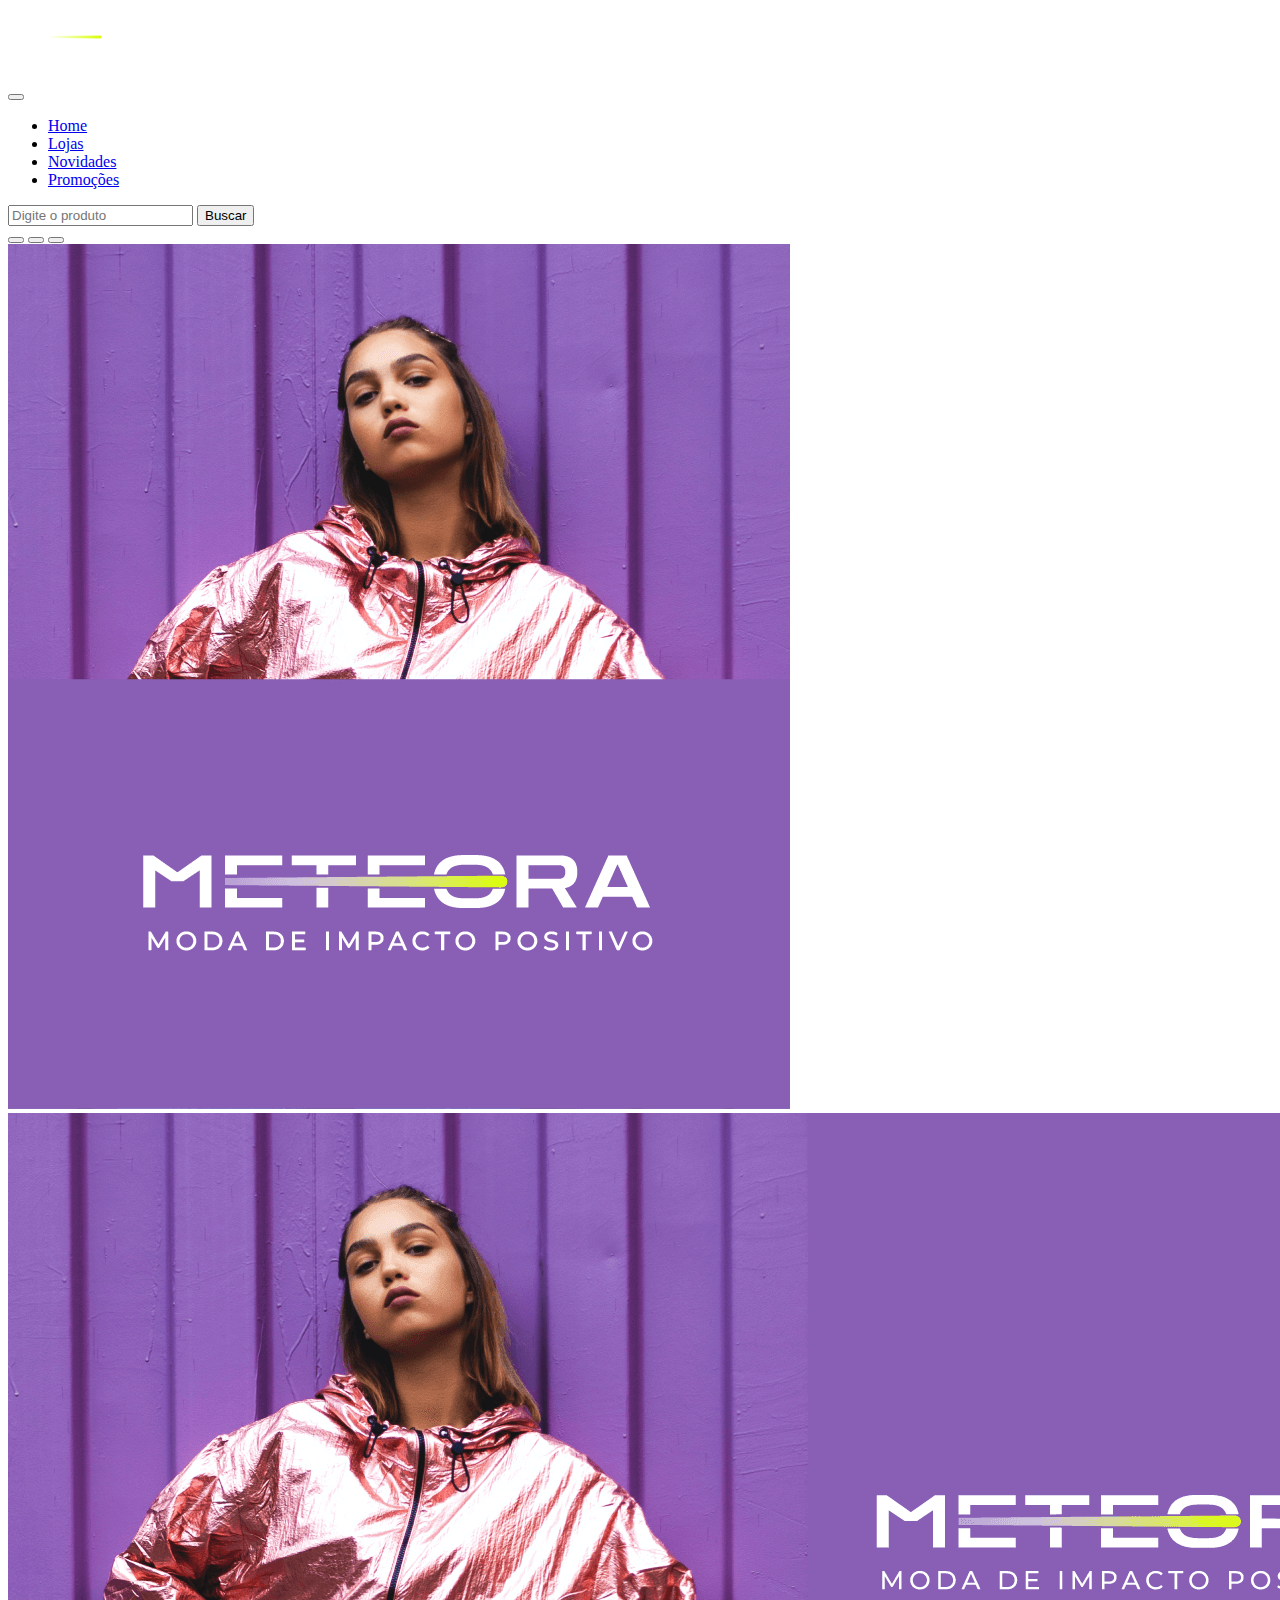
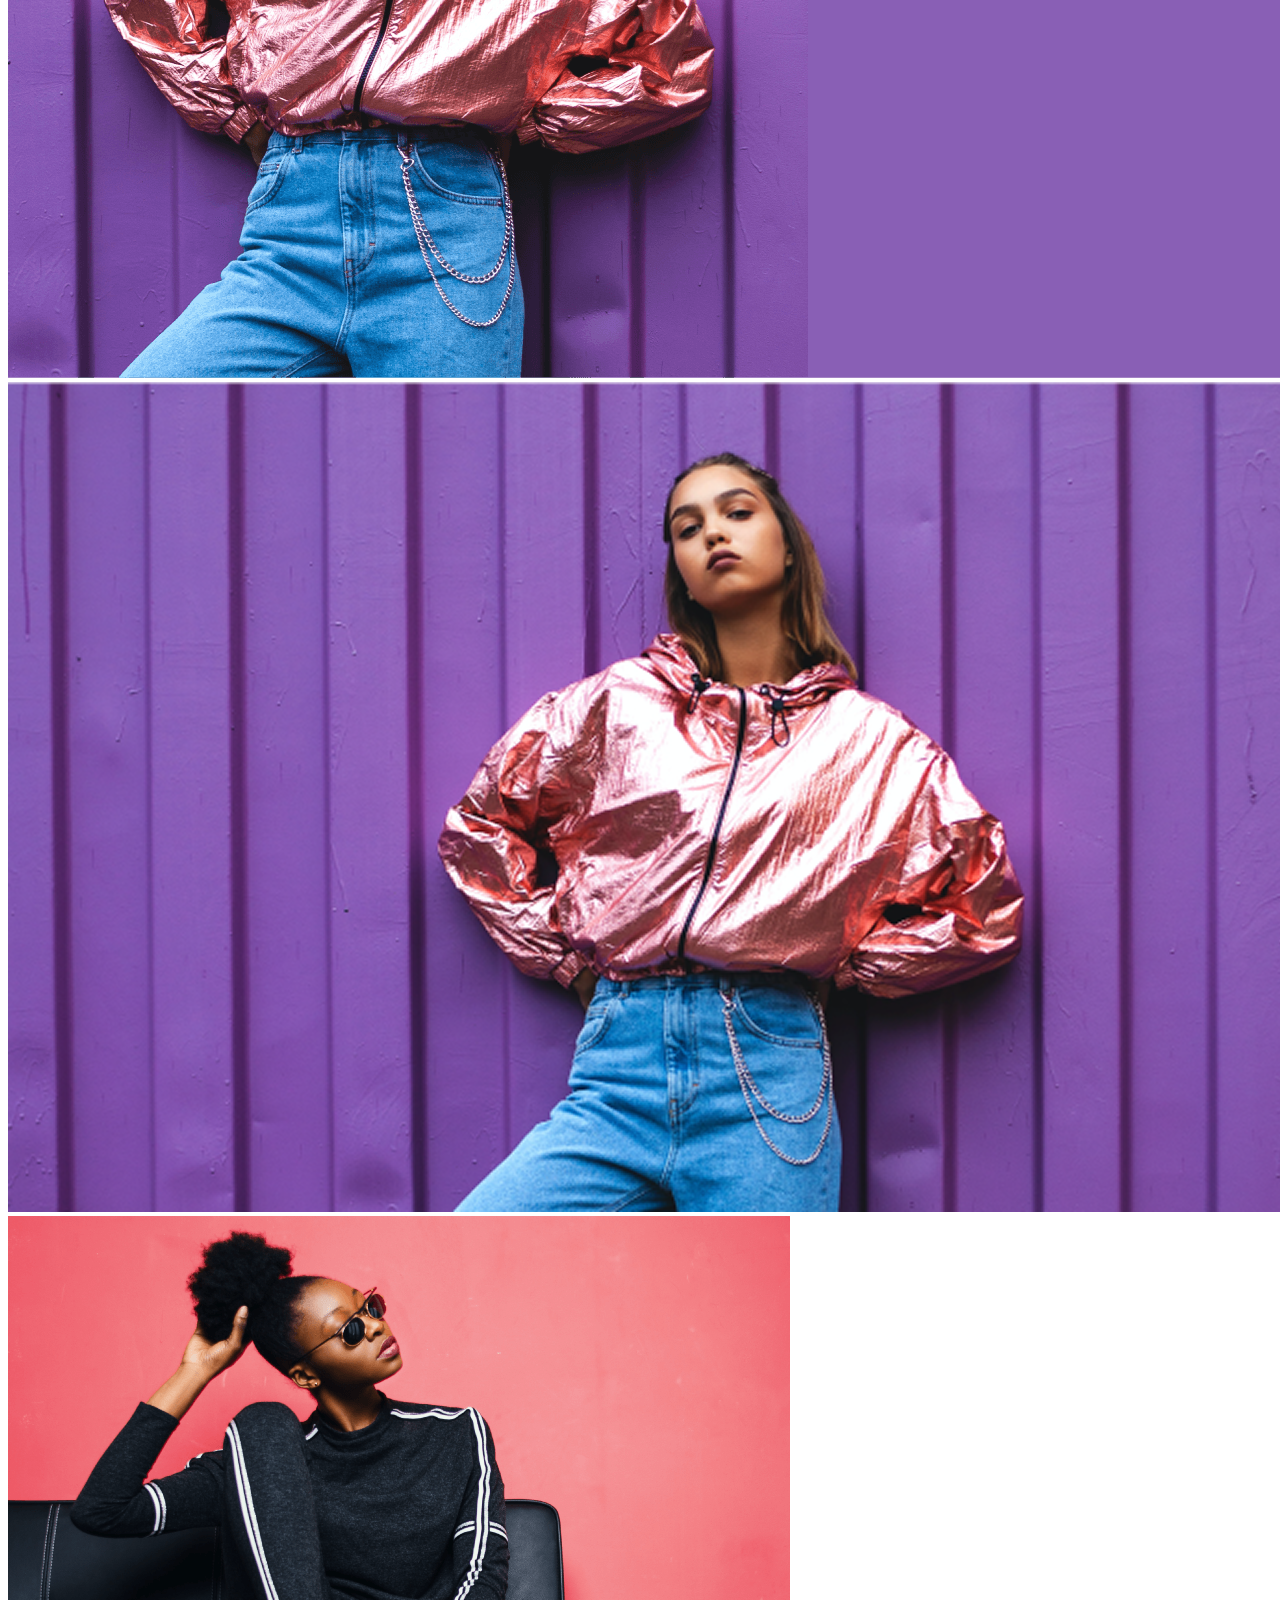
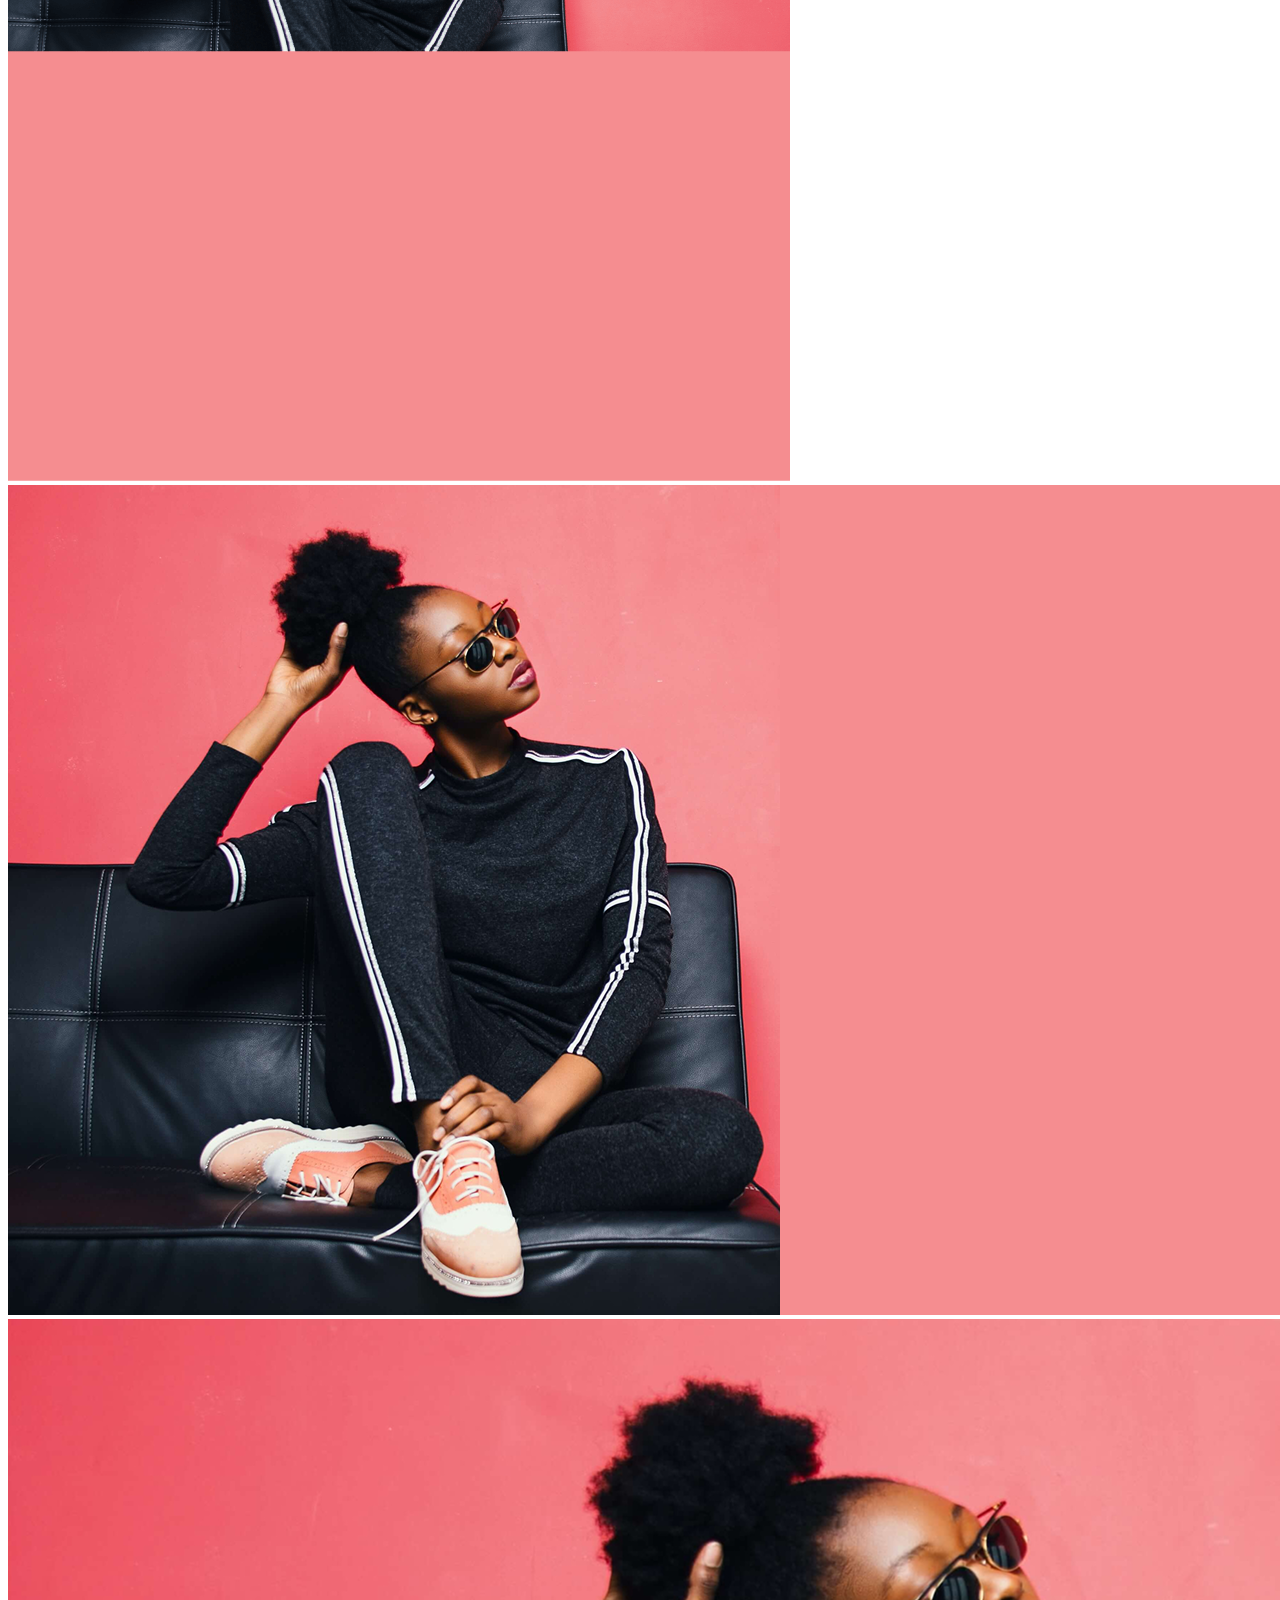
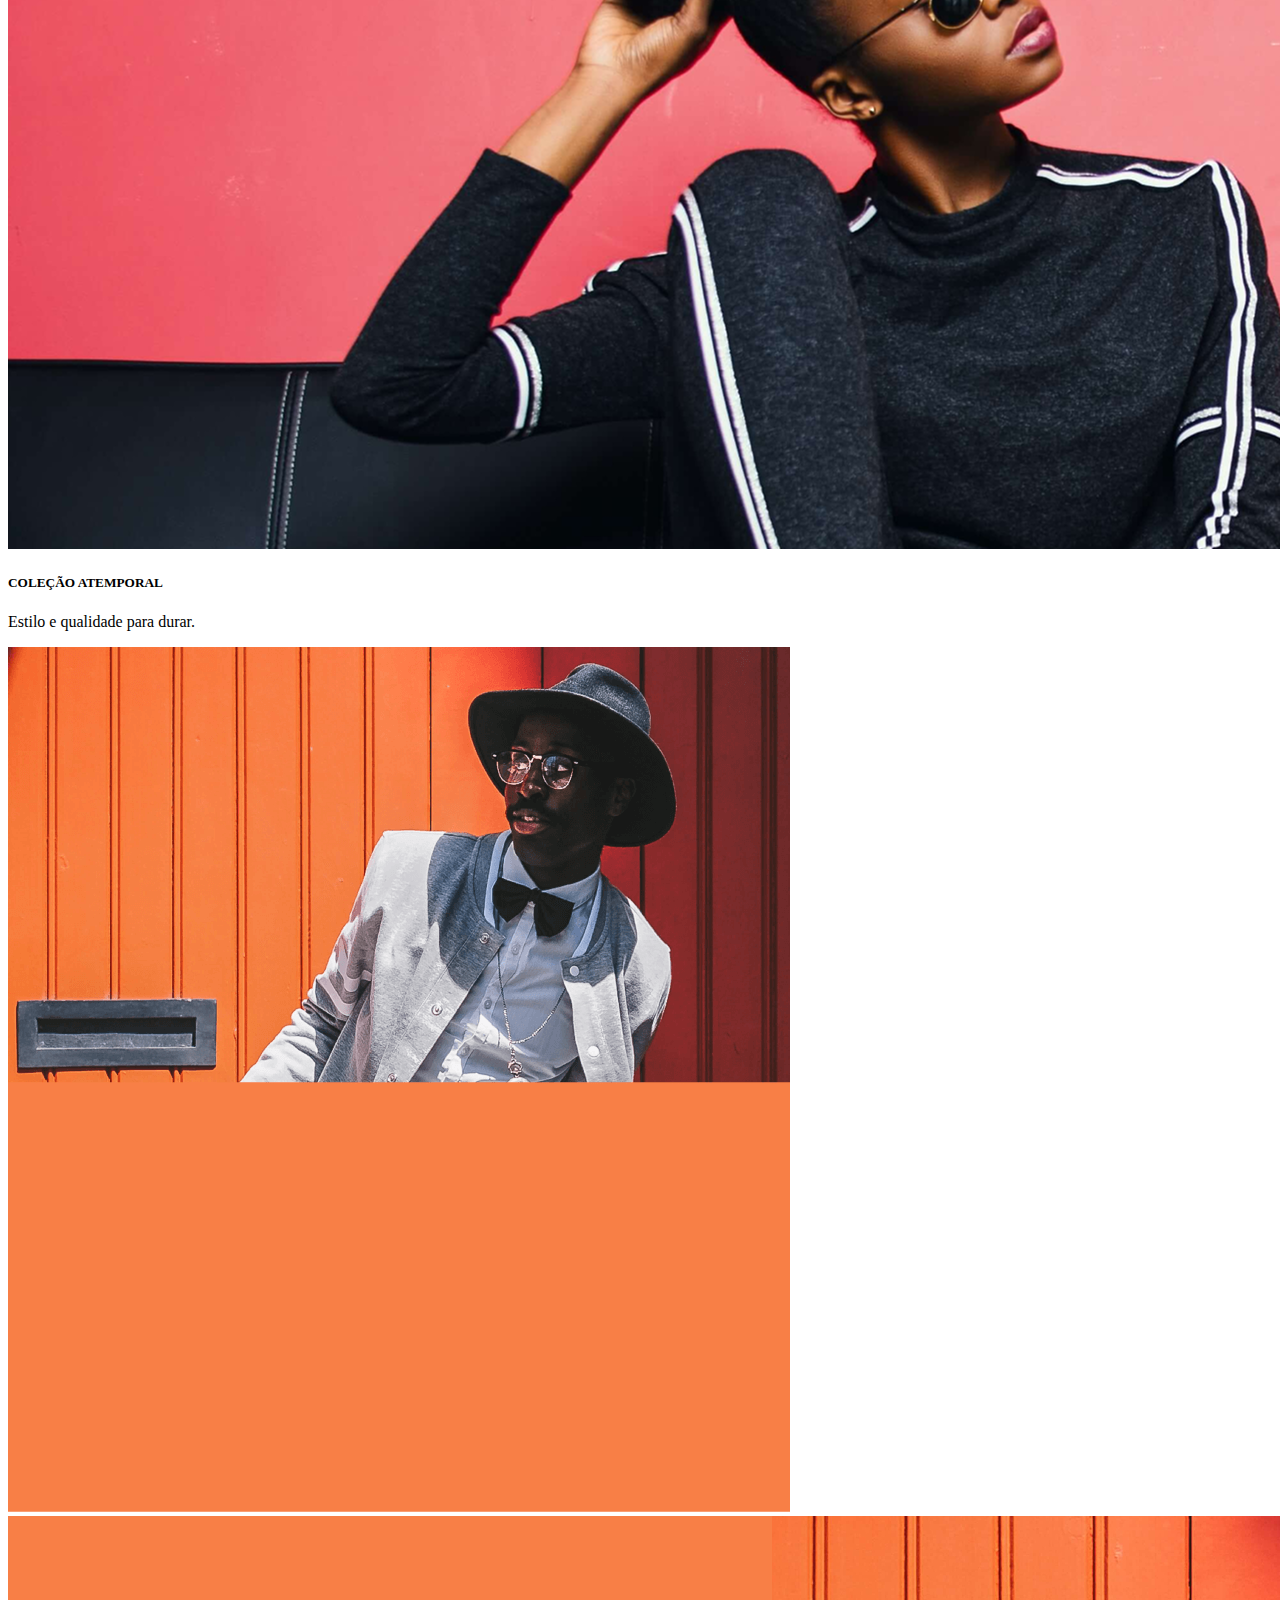
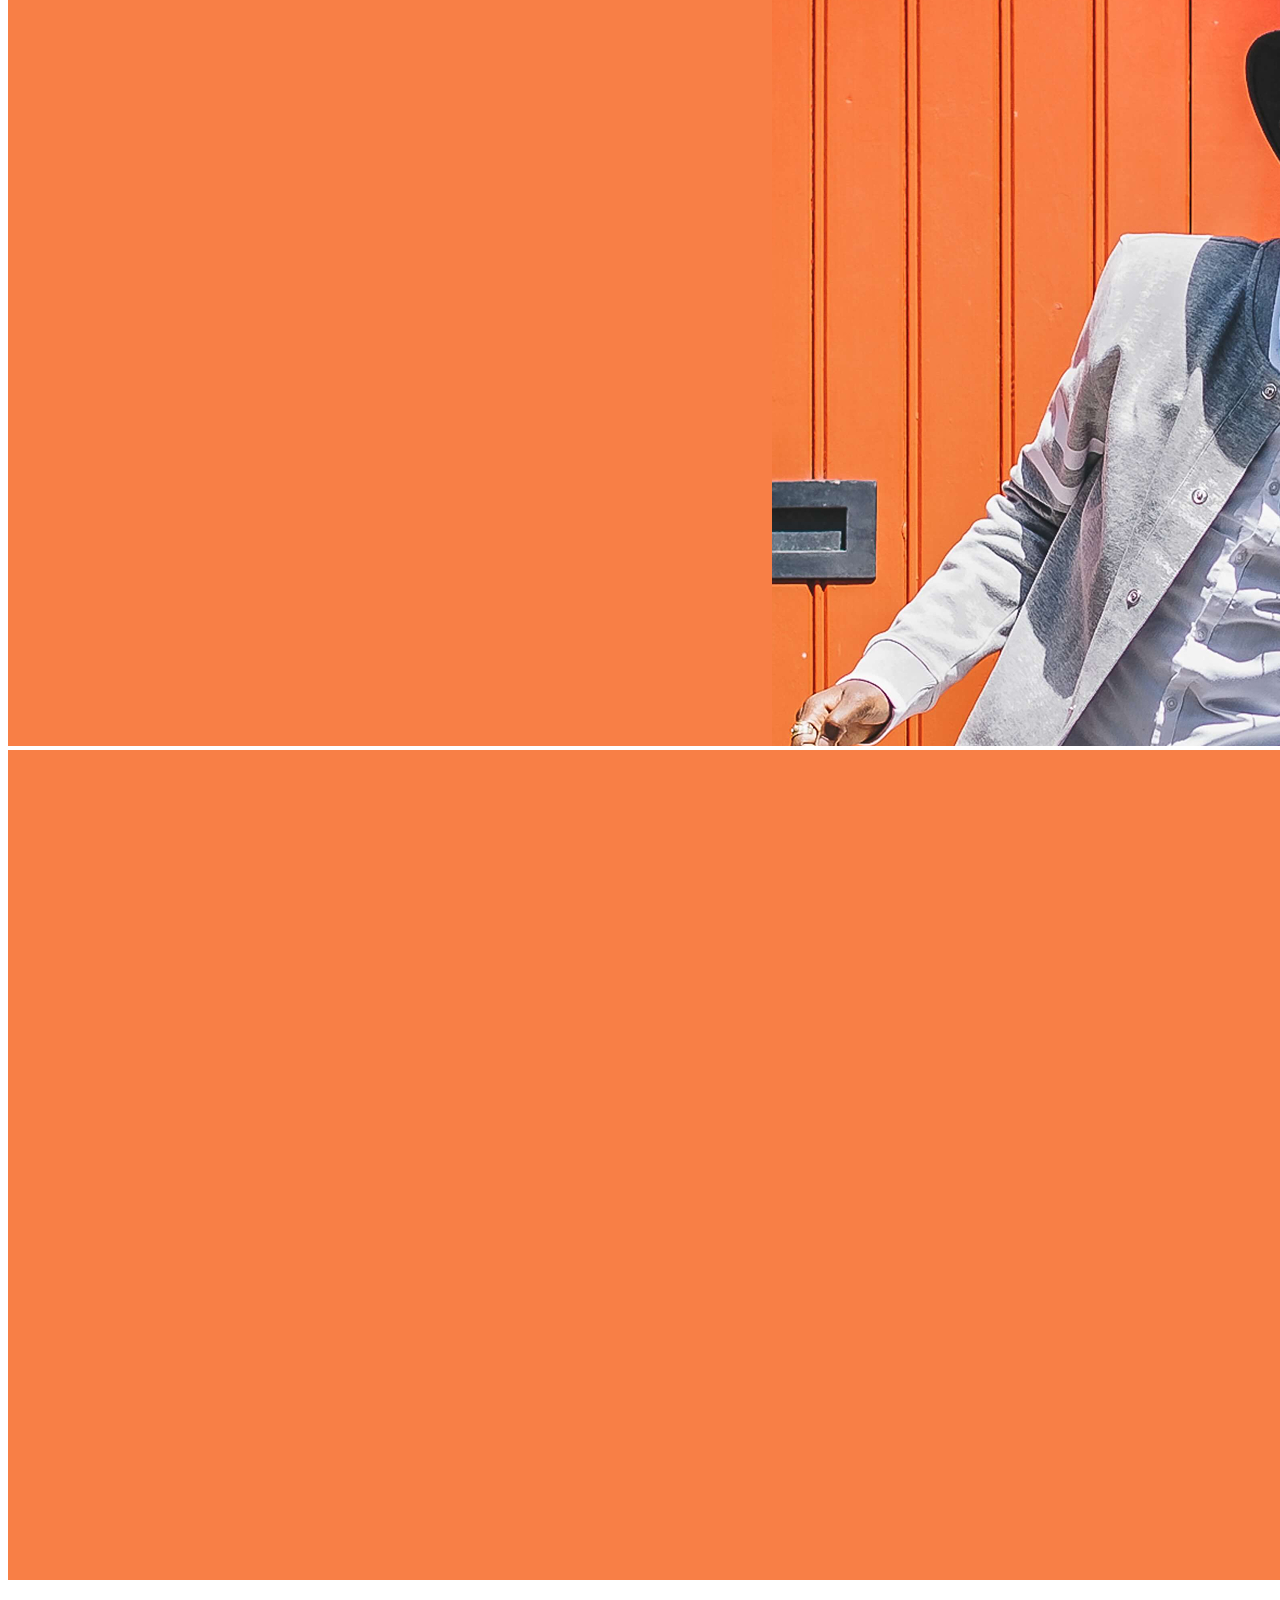
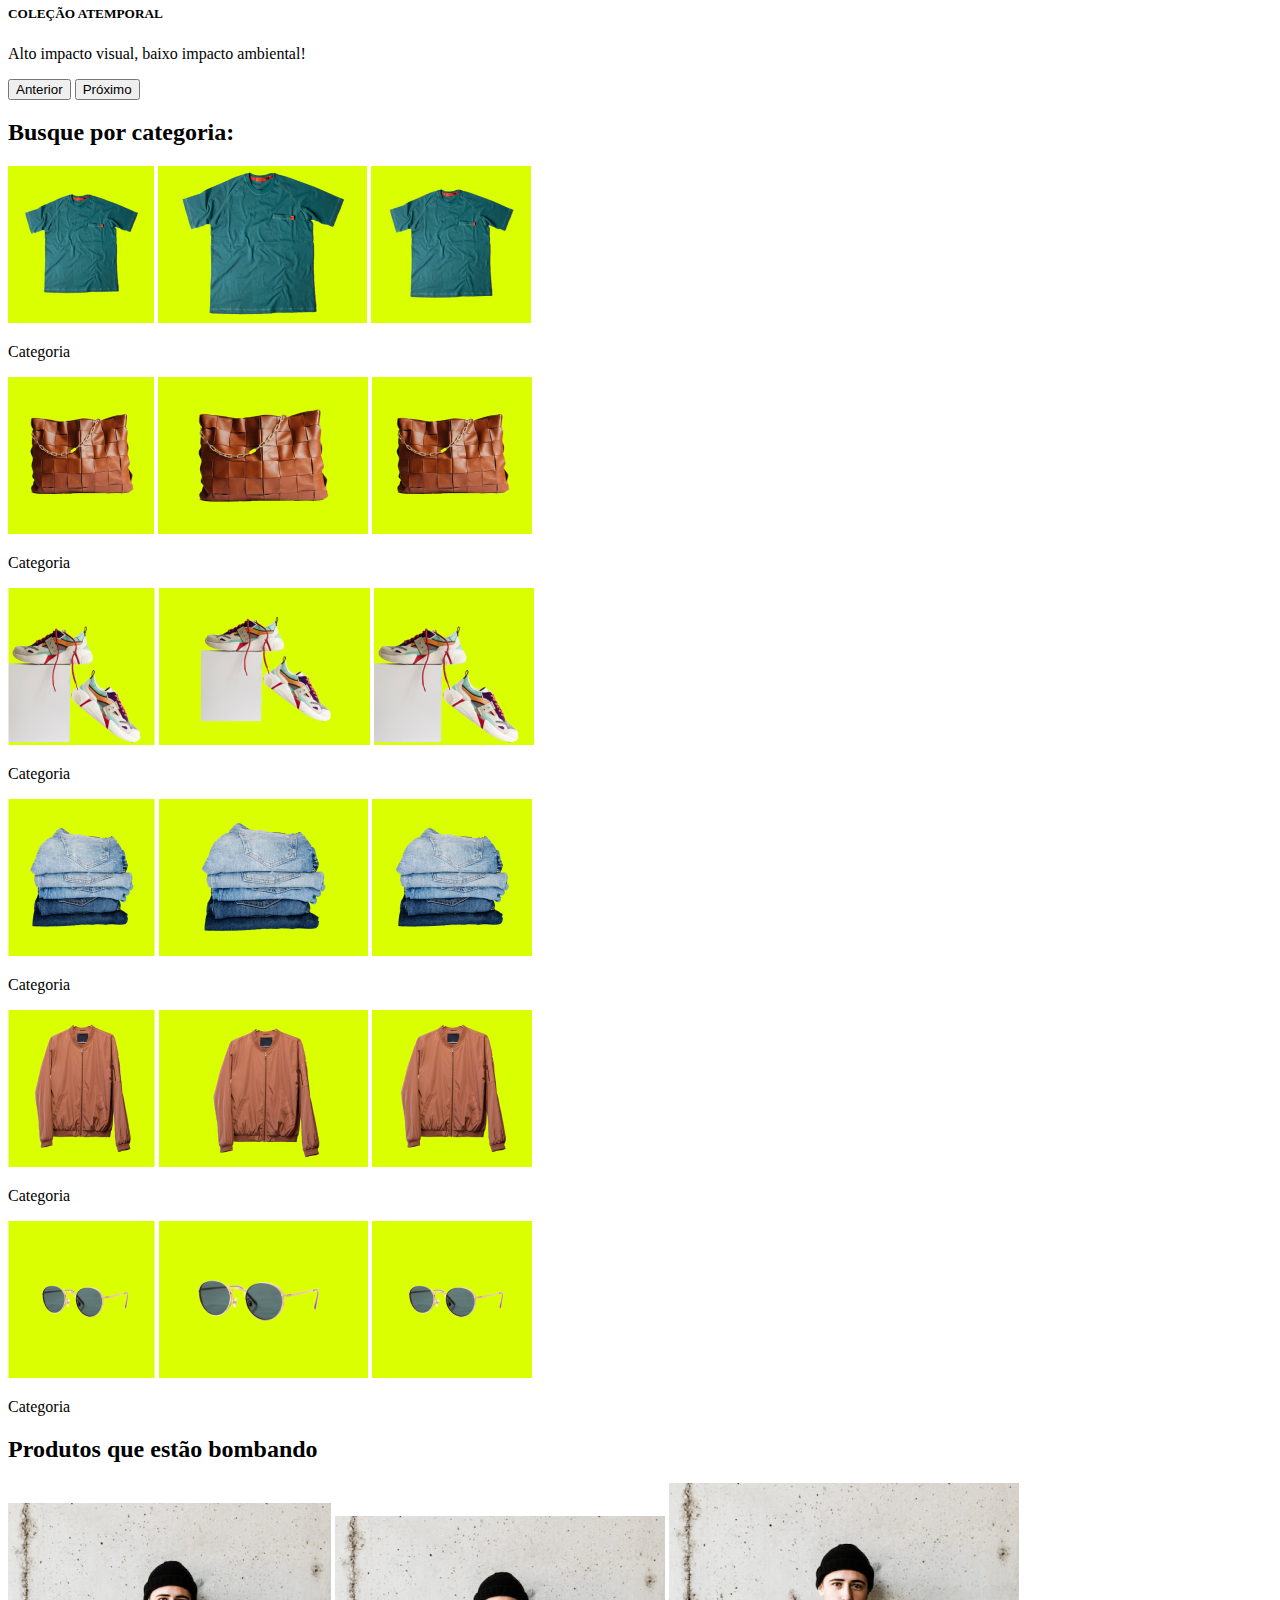
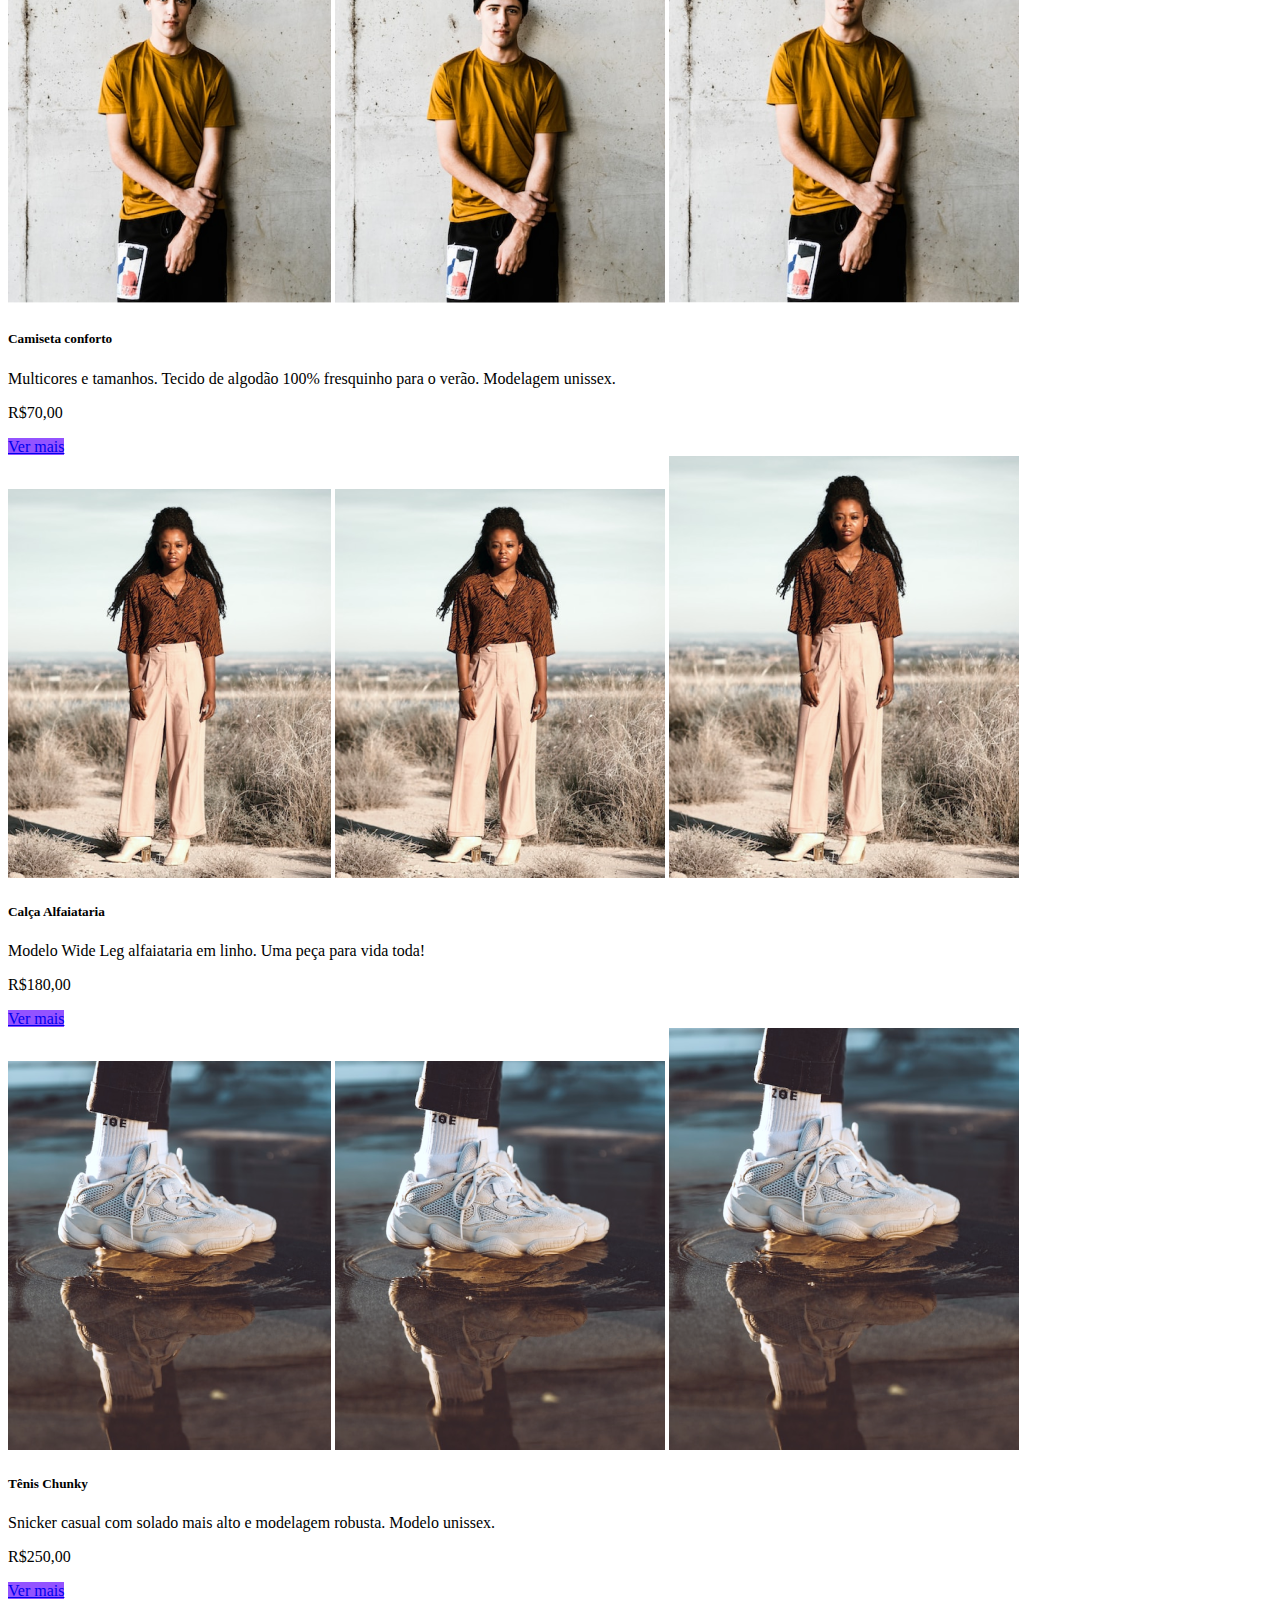
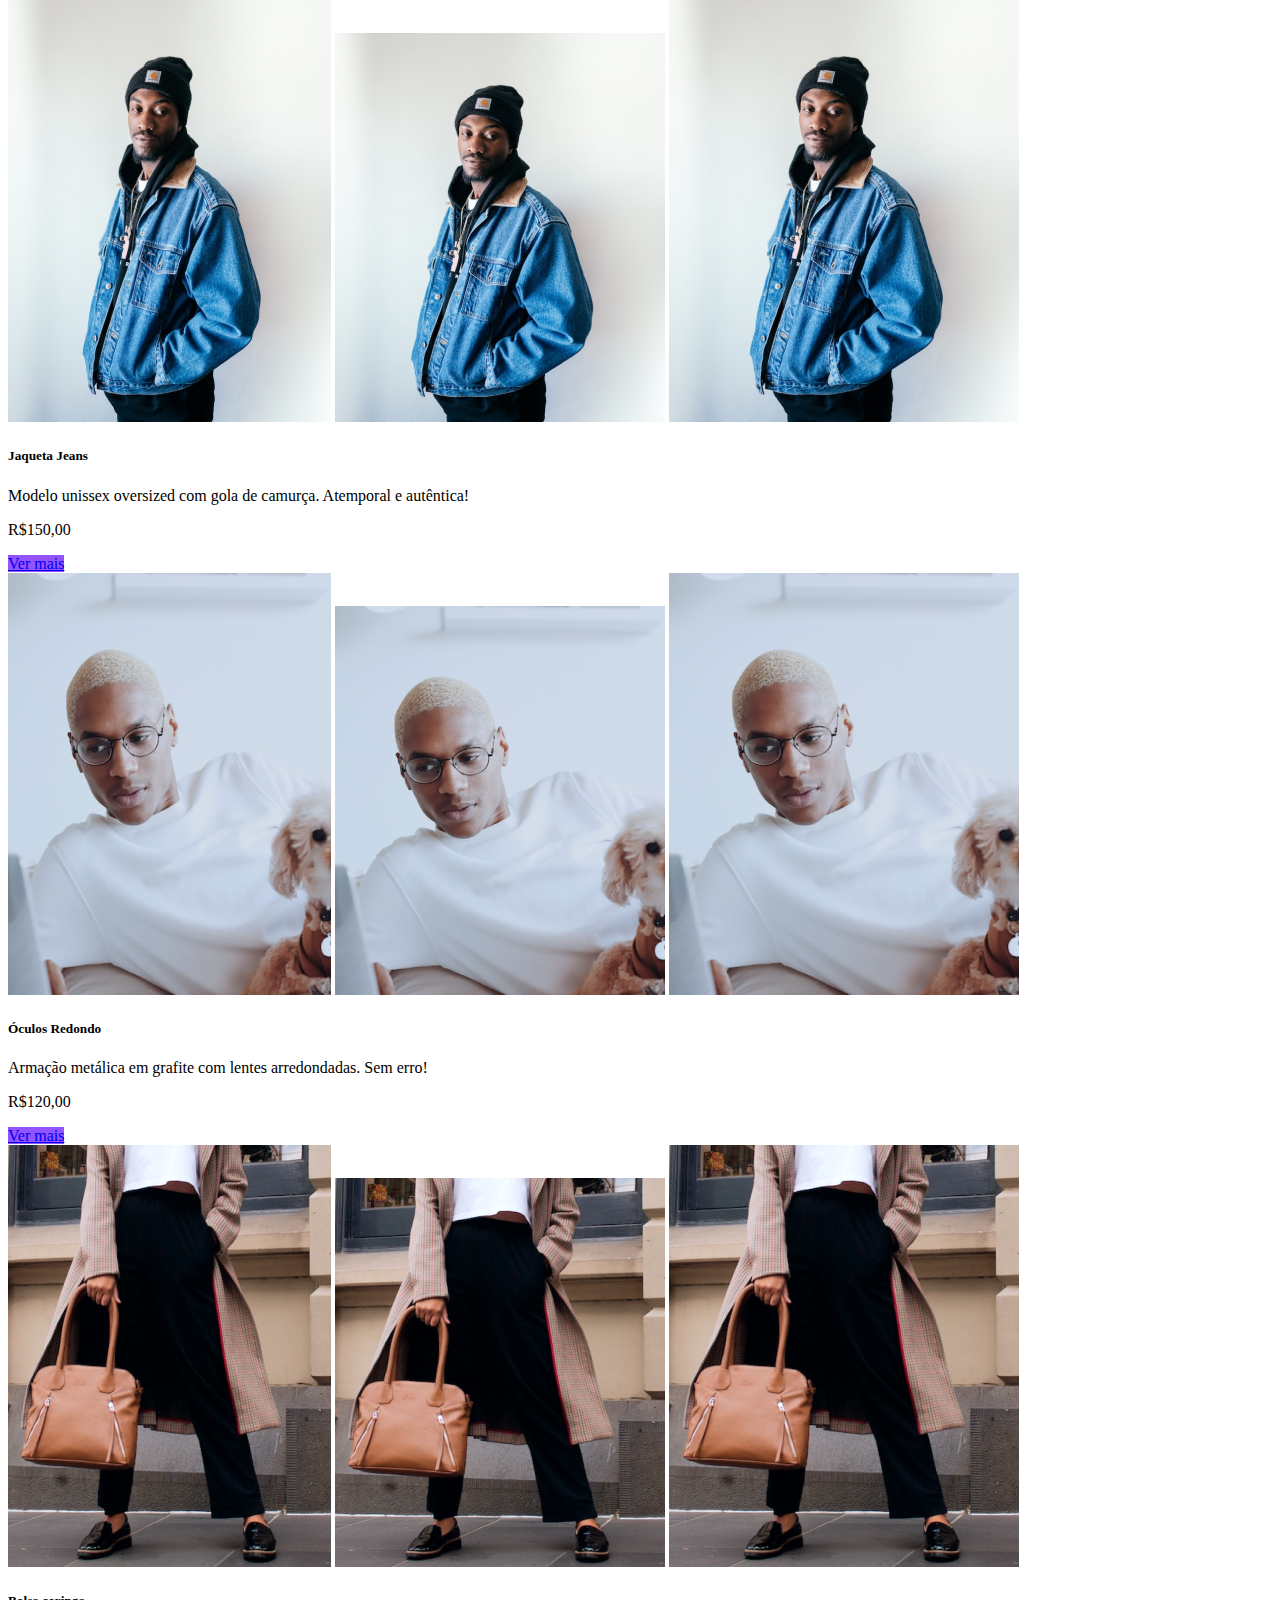
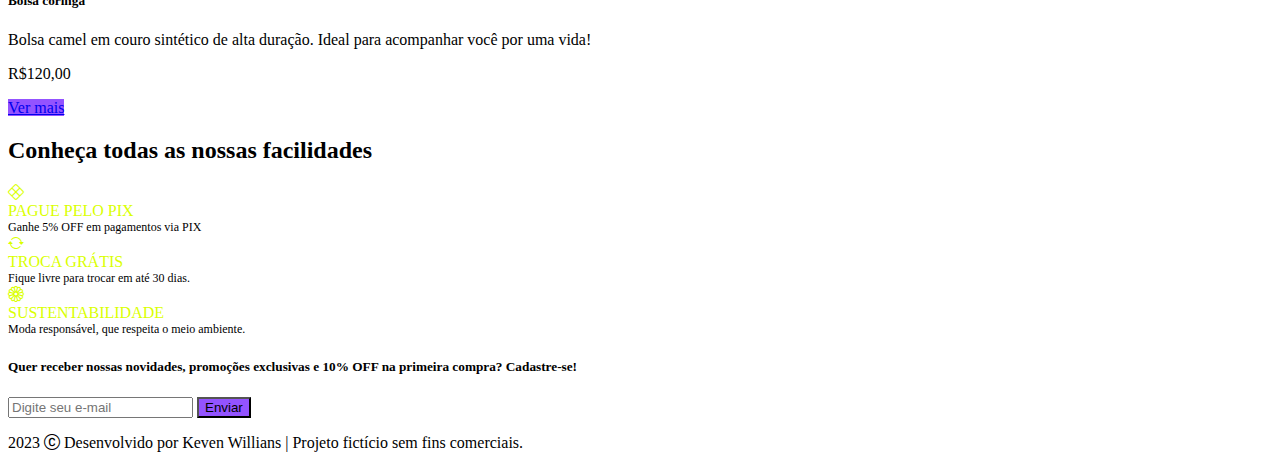
<file: index.html>
<!DOCTYPE html>
<html lang="pt-BR">

<head>
    <meta charset="UTF-8">
    <meta name="viewport" content="width=device-width, initial-scale=1.0">
    <link rel="shortcut icon" href="./assets/favicon.png" type="image/x-icon">
    <title>Meteora</title>
    <link href="https://cdn.jsdelivr.net/npm/bootstrap@5.3.5/dist/css/bootstrap.min.css" rel="stylesheet"
        integrity="sha384-SgOJa3DmI69IUzQ2PVdRZhwQ+dy64/BUtbMJw1MZ8t5HZApcHrRKUc4W0kG879m7" crossorigin="anonymous">
    <link rel="stylesheet" href="https://cdn.jsdelivr.net/npm/bootstrap-icons@1.11.3/font/bootstrap-icons.min.css">
    <link rel="stylesheet" href="style.css">
</head>

<body>
    <nav class="navbar navbar-expand-md bg-black navbar-dark">
        <div class="container-fluid">
            <a class="navbar-brand" href="#">
                <h1 class="d-block"><img src="./assets/logo-meteora.png" alt="logo da Meteora"></h1>
            </a>
            <button class="navbar-toggler" type="button" data-bs-toggle="collapse"
                data-bs-target="#navbarSupportedContent" aria-controls="navbarSupportedContent" aria-expanded="false"
                aria-label="Toggle navigation">
                <span class="navbar-toggler-icon"></span>
            </button>
            <div class="collapse navbar-collapse" id="navbarSupportedContent">
                <ul class="navbar-nav me-auto">
                    <li class="nav-item">
                        <a class="nav-link active" aria-current="page" href="#">Home</a>
                    </li>
                    <li class="nav-item">
                        <a class="nav-link" href="#">Lojas</a>
                    </li>
                    <li class="nav-item">
                        <a class="nav-link" href="#">Novidades</a>
                    </li>
                    <li class="nav-item">
                        <a class="nav-link" href="#">Promoções</a>
                    </li>
                </ul>
                <form class="d-flex" role="search">
                    <input class="form-control me-2 rounded-0 " type="Pesquisar" placeholder="Digite o produto"
                        aria-label="Search">
                    <button class="btn btn-outline-light rounded-0" type="submit">Buscar</button>
                </form>
            </div>
        </div>
    </nav>
    <div id="carouselExampleCaptions" class="carousel slide" data-bs-ride="carousel">
        <div class="carousel-indicators">
            <button type="button" data-bs-target="#carouselExampleCaptions" data-bs-slide-to="0" class="active"
                aria-label="Slide 1" aria-current="true"></button>
            <button type="button" data-bs-target="#carouselExampleCaptions" data-bs-slide-to="1" aria-label="Slide 2"
                class=""></button>
            <button type="button" data-bs-target="#carouselExampleCaptions" data-bs-slide-to="2" aria-label="Slide 3"
                class=""></button>
        </div>
        <div class="carousel-inner">
            <div class="carousel-item active">
                <img class="w-100 img-fluid d-md-none" src="./assets/Mobile/banner1-mobile.png"
                    alt="Modelo feminina vestindo blusa rosa fluorescente, em fundo lilás.">
                <img class="w-100 img-fluid d-none d-md-block d-xl-none" src="./assets/Tablet/banner1-tablet.png"
                    alt="Modelo feminina com blusa rosa fluorescente, fundo lilás, versão tablet.">
                <img class="w-100 img-fluid d-none d-xl-block" src="./assets/Desktop/banner1-desktop.png"
                    alt="Modelo feminina com blusa rosa fluorescente, fundo lilás, versão desktop.">
            </div>
            <div class="carousel-item position-relative">
                <img class="w-100 img-fluid d-md-none" src="./assets/Mobile/banner2-mobile.png"
                    alt="Modelo feminina com óculos escuros e conjunto esportivo preto, fundo rosa, versão mobile.">
                <img class="w-100 img-fluid d-none d-md-block d-xl-none" src="./assets/Tablet/banner2-tablet.png"
                    alt="Modelo feminina com óculos escuros e conjunto esportivo preto, fundo rosa, versão tablet.">
                <img class="w-100 img-fluid d-none d-xl-block" src="./assets/Desktop/banner2-desktop.png"
                    alt="Modelo feminina com óculos escuros e conjunto esportivo preto, fundo rosa, versão desktop.">
                <div class="carousel-caption position-absolute posicao">
                    <h5 class="fs-1">COLEÇÃO ATEMPORAL</h5>
                    <p class="fs-4">Estilo e qualidade para durar.</p>
                </div>
            </div>
            <div class="carousel-item position-relative">
                <img class="w-100 img-fluid d-md-none" src="./assets/Mobile/banner3-mobile.png"
                    alt="Modelo feminina com conjunto esportivo preto, fundo rosa, versão mobile.">
                <img class="w-100 img-fluid d-none d-md-block d-xl-none" src="./assets/Tablet/banner3-tablet.png"
                    alt="Modelo feminina com conjunto esportivo preto, fundo rosa, versão tablet.">
                <img class="w-100 img-fluid d-none d-xl-block" src="./assets/Desktop/banner3-desktop.png"
                    alt="Modelo feminina com conjunto esportivo preto, fundo rosa, versão desktop.">
                <div class="carousel-caption position-absolute posicao">
                    <h5 class="fs-1">COLEÇÃO ATEMPORAL</h5>
                    <p class="fs-4">Alto impacto visual, baixo impacto ambiental!</p>
                </div>
            </div>
        </div>
        <button class="carousel-control-prev" type="button" data-bs-target="#carouselExampleCaptions"
            data-bs-slide="prev">
            <span class="carousel-control-prev-icon" aria-hidden="true"></span>
            <span class="visually-hidden">Anterior</span>
        </button>
        <button class="carousel-control-next" type="button" data-bs-target="#carouselExampleCaptions"
            data-bs-slide="next">
            <span class="carousel-control-next-icon" aria-hidden="true"></span>
            <span class="visually-hidden">Próximo</span>
        </button>
    </div>
    <h2 class="text-center my-3 my-xl-5">Busque por categoria:</h2>
    <div class="container row mx-auto g-4">
        <div class="col-6 col-md-4 col-xxl-2">
            <div class="card rounded-0 border-0">
                <img class="d-md-none" src="./assets/Mobile/categorias/categoria-camiseta.png"
                    alt="Camiseta masculina verde com bolso vermelho, versão mobile.">
                <img class="d-none d-md-block d-xl-none" src="./assets/Tablet/categorias/categoria-camiseta.png"
                    alt="Camiseta masculina verde com bolso vermelho, versão tablet.">
                <img class="d-none d-xl-block d-md-none" src="./assets/Desktop/categorias/categoria-camiseta.png"
                    alt="Camiseta masculina verde com bolso vermelho, versão desktop.">
                <div class=" align-items-center card-header bg-black">
                    <p class="m-0 text-center text-white">Categoria</p>
                </div>
            </div>
        </div>
        <div class="col-6 col-md-4 col-xxl-2">
            <div class="card rounded-0 border-0">
                <img class="d-md-none" src="./assets/Mobile/categorias/categoria-bolsas.png" alt="Bolsa feminina bege, versão mobile.">
                <img class="d-none d-md-block d-xl-none" src="./assets/Tablet/categorias/categoria-bolsas.png" alt="Bolsa feminina bege, versão tablet.">
                <img class="d-none d-md-none d-xl-block" src="./assets/Desktop/categorias/categoria-bolsa.png" alt="Bolsa feminina bege, versão desktop.">

                <div class=" align-items-center card-header bg-black">
                    <p class="m-0 text-center text-white">Categoria</p>
                </div>
            </div>
        </div>
        <div class="col-6 col-md-4 col-xxl-2">
            <div class="card">
                <img class="d-md-none" src="./assets/Mobile/categorias/categoria-calcados.png" alt="Calçados femininos, versão mobile.">
                <img class="d-none d-md-block d-xl-none" src="./assets/Tablet/categorias/categoria-calcados.png" alt="Calçados femininos, versão tablet.">
                <img class="d-none d-md-none d-xl-block" src="./assets/Desktop/categorias/categoria-calcados.png"
                    alt="Calçados femininos, versão desktop.">

                <div class=" align-items-center card-header bg-black">
                    <p class="m-0 text-center text-white">Categoria</p>
                </div>
            </div>
        </div>
        <div class="col-6 col-md-4 col-xxl-2">
            <div class="card">
                <img class="d-md-none" src="./assets/Mobile/categorias/categoria-calcas.png" alt="Calças femininas, versão mobile.">
                <img class="d-none d-md-block d-xl-none" src="./assets/Tablet/categorias/categoria-calcas.png" alt="Calças femininas, versão tablet.">
                <img class="d-none d-md-none d-xl-block" src="./assets/Desktop/categorias/categoria-calcas.png" alt="Calças femininas, versão desktop.">

                <div class=" align-items-center card-header bg-black">
                    <p class="m-0 text-center text-white">Categoria</p>
                </div>
            </div>
        </div>
        <div class="col-6 col-md-4 col-xxl-2">
            <div class="card">
                <img class="d-md-none" src="./assets/Mobile/categorias/categoria-casacos.png" alt="Casacos femininos, versão mobile.">
                <img class="d-none d-md-block d-xl-none" src="./assets/Tablet/categorias/categoria-casacos.png" alt="Casacos femininos, versão tablet.">
                <img class="d-none d-md-none d-xl-block" src="./assets/Desktop/categorias/categoria-casacos.png" alt="Casacos femininos, versão desktop.">

                <div class=" align-items-center card-header bg-black">
                    <p class="m-0 text-center text-white">Categoria</p>
                </div>
            </div>
        </div>
        <div class="col-6 col-md-4 col-xxl-2">
            <div class="card">
                <img class="d-md-none" src="./assets/Mobile/categorias/categoria-oculos.png" alt="Óculos de sol, versão mobile.">
                <img class="d-none d-md-block d-xl-none" src="./assets/Tablet/categorias/categoria-oculos.png" alt="Óculos de sol, versão tablet.">
                <img class="d-none d-md-none d-xl-block" src="./assets/Desktop/categorias/categoria-oculos.png" alt="Óculos de sol, versão desktop.">

                <div class=" align-items-center card-header bg-black">
                    <p class="m-0 text-center text-white">Categoria</p>
                </div>
            </div>
        </div>
    </div>
    <h2 class="container text-center my-3 my-xl-5">Produtos que estão bombando</h2>
    <div class="container row mx-auto mb-4 row-gap-4 ">
        <div class="col-12 col-md-6 col-xxl-4">
            <div class="card">
                <img class="d-block d-md-none" src="./assets/Mobile/produtos/camiseta.png"
                    alt="Modelo masculo vestindo touca preta, blusa marrom e calça jeans, com uma parede cinza de fundo.">
                <img class="d-none d-md-block d-xl-none" src="./assets/Tablet/produtos/camiseta.png"
                    alt="Modelo masculo vestindo touca preta, blusa marrom e calça jeans, com uma parede cinza de fundo.">
                <img class="d-none d-xl-block" src="./assets/Desktop/produtos/camiseta.png"
                    alt="Modelo masculo vestindo touca preta, blusa marrom e calça jeans, com uma parede cinza de fundo.">
                <div class="card-body">
                    <h5 class="card-title fw-bold">Camiseta conforto</h5>
                    <p class="card-text">Multicores e tamanhos. Tecido de algodão 100% fresquinho para o verão.
                        Modelagem
                        unissex.
                    </p>
                    <p class="fw-bold">R$70,00</p>
                    <a href="#" class="btn btn-primary bg-roxo rounded-0 border-0">Ver mais</a>
                </div>
            </div>
        </div>

        <div class="col-12 col-md-6 col-xxl-4 pb-4">
            <div class="card">
                <img class="d-block d-md-none" src="./assets/Mobile/produtos/calca.png"
                    alt="Modelo feminina vestindo blusa marrom, calça bege, par de sapatos altos na cor branca, cordão e pulseira, em um ambiente aberto com chão de terra e matos secos.">
                <img class="d-none d-md-block d-xl-none" src="./assets/Tablet/produtos/calca.png"
                    alt="Modelo feminina vestindo blusa marrom, calça bege, par de sapatos altos na cor branca, cordão e pulseira, em um ambiente aberto com chão de terra e matos secos.">
                <img class="d-none d-xl-block" src="./assets/Desktop/produtos/calca.png"
                    alt="Modelo feminina vestindo blusa marrom, calça bege, par de sapatos altos na cor branca, cordão e pulseira, em um ambiente aberto com chão de terra e matos secos.">
                <div class="card-body">
                    <h5 class="card-title fw-bold">Calça Alfaiataria</h5>
                    <p class="card-text">Modelo Wide Leg alfaiataria em linho. Uma peça para vida toda!</p>
                    <p class="fw-bold">R$180,00</p>
                    <a href="#" class="btn btn-primary bg-roxo rounded-0 border-0">Ver mais</a>
                </div>
            </div>
        </div>

        <div class="col-12 col-md-6 col-xxl-4 pb-4">
            <div class="card">
                <img class="d-block d-md-none" src="./assets/Mobile/produtos/tenis.png"
                    alt="Foco nos pés de modelo usando par de tênis e meia na cor branca, e calça na cor preta, pisando em uma poça de água.">
                <img class="d-none d-md-block d-xl-none" src="./assets/Tablet/produtos/tenis.png"
                    alt="Foco nos pés de modelo usando par de tênis e meia na cor branca, e calça na cor preta, pisando em uma poça de água.">
                <img class="d-none d-xl-block" src="./assets/Desktop/produtos/tenis.png"
                    alt="Foco nos pés de modelo usando par de tênis e meia na cor branca, e calça na cor preta, pisando em uma poça de água.">
                <div class="card-body">
                    <h5 class="card-title fw-bold">Tênis Chunky</h5>
                    <p class="card-text">Snicker casual com solado mais alto e modelagem robusta. Modelo unissex.</p>
                    <p class="fw-bold">R$250,00</p>
                    <a href="#" class="btn btn-primary bg-roxo rounded-0 border-0">Ver mais</a>
                </div>
            </div>
        </div>

        <div class="col-12 col-md-6 col-xxl-4 pb-4">
            <div class="card">
                <img class="d-block d-md-none" src="./assets/Mobile/produtos/jaqueta-jeans.png"
                    alt="Modelo masculino vestindo toca e calça na cor preta, jaqueta jeans azul, blusa branca e cordão dourado, em um fundo branco.">
                <img class="d-none d-md-block d-xl-none" src="./assets/Tablet/produtos/jaqueta-jeans.png"
                    alt="Modelo masculino vestindo toca e calça na cor preta, jaqueta jeans azul, blusa branca e cordão dourado, em um fundo branco.">
                <img class="d-none d-xl-block" src="./assets/Desktop/produtos/jaqueta-jeans.png"
                    alt="Modelo masculino vestindo toca e calça na cor preta, jaqueta jeans azul, blusa branca e cordão dourado, em um fundo branco.">
                <div class="card-body">
                    <h5 class="card-title fw-bold">Jaqueta Jeans</h5>
                    <p class="card-text">Modelo unissex oversized com gola de camurça. Atemporal e autêntica!</p>
                    <p class="fw-bold">R$150,00</p>
                    <a href="#" class="btn btn-primary bg-roxo rounded-0 border-0">Ver mais</a>
                </div>
            </div>
        </div>

        <div class="col-12 col-md-6 col-xxl-4 pb-4">
            <div class="card">
                <img class="d-block d-md-none" src="./assets/Mobile/produtos/oculos.png"
                    alt="Modelo masculino com blusa branca e um par de óculos de lentes transparentes arredondadas, utilizando um notebook, com um cachorro poodle branco no seu colo, e em um fundo branco.">
                <img class="d-none d-md-block d-xl-none" src="./assets/Tablet/produtos/oculos.png"
                    alt="Modelo masculino com blusa branca e um par de óculos de lentes transparentes arredondadas, utilizando um notebook, com um cachorro poodle branco no seu colo, e em um fundo branco.">
                <img class="d-none d-xl-block" src="./assets/Desktop/produtos/oculos.png"
                    alt="Modelo masculino com blusa branca e um par de óculos de lentes transparentes arredondadas, utilizando um notebook, com um cachorro poodle branco no seu colo, e em um fundo branco.">
                <div class="card-body">
                    <h5 class="card-title fw-bold">Óculos Redondo</h5>
                    <p class="card-text">Armação metálica em grafite com lentes arredondadas. Sem erro!</p>
                    <p class="fw-bold">R$120,00</p>
                    <a href="#" class="btn btn-primary bg-roxo rounded-0 border-0">Ver mais</a>
                </div>
            </div>
        </div>

        <div class="col-12 col-md-6 col-xxl-4 pb-4">
            <div class="card">
                <img class="d-block d-md-none" src="./assets/Mobile/produtos/bolsa.png"
                    alt="Cintura, pernas e pés de modelo feminina vestindo sobretudo de cor predominante bege com detalhes em tom vermelho e escuro, com calça e par de sapatos na cor preta, segurando bolsa na cor bege, com fundo de prédio.">
                <img class="d-none d-md-block d-xl-none" src="./assets/Tablet/produtos/bolsa.png"
                    alt="Cintura, pernas e pés de modelo feminina vestindo sobretudo de cor predominante bege com detalhes em tom vermelho e escuro, com calça e par de sapatos na cor preta, segurando bolsa na cor bege, com fundo de prédio.">
                <img class="d-none d-xl-block" src="./assets/Desktop/produtos/bolsa.png"
                    alt="Cintura, pernas e pés de modelo feminina vestindo sobretudo de cor predominante bege com detalhes em tom vermelho e escuro, com calça e par de sapatos na cor preta, segurando bolsa na cor bege, com fundo de prédio.">
                <div class="card-body">
                    <h5 class="card-title fw-bold">Bolsa coringa</h5>
                    <p class="card-text">Bolsa camel em couro sintético de alta duração. Ideal para acompanhar você por
                        uma
                        vida!</p>
                    <p class="fw-bold">R$120,00</p>
                    <a href="#" class="btn btn-primary bg-roxo rounded-0 border-0">Ver mais</a>
                </div>
            </div>
        </div>
    </div>

    <section class="p-4 bg-black text-white ">

        <h2 class="text-center my-3">Conheça todas as nossas facilidades</h2>

        <div class="d-flex flex-column align-items-center gap-3
        flex-lg-row align-items-center justify-content-center px-3">
            <div class="divs-facilidades d-flex gap-3">
                <div><i class="bi bi-x-diamond fs-1 verde"></i></div>
                <div>
                    <div class="verde">PAGUE PELO PIX</div>
                    <div class="texto-menor">Ganhe 5% OFF em
                        pagamentos via PIX</div>
                </div>
            </div>

            <div class="divs-facilidades d-flex gap-3">
                <div><i class="bi bi-arrow-repeat fs-1 verde"></i></div>
                <div>
                    <div class="verde">TROCA GRÁTIS</div>
                    <div class="texto-menor">Fique livre para trocar em até 30 dias.</div>
                </div>
            </div>

            <div class="divs-facilidades d-flex gap-3">
                <div><i class="bi bi-flower1 fs-1 verde"></i></div>
                <div>
                    <div class="verde">SUSTENTABILIDADE</div>
                    <div class="texto-menor">Moda responsável, que respeita o meio ambiente.</div>
                </div>
            </div>
        </div>
    </section>

    <form class="border border-secondary m-3 p-3 text-center div-novidades mx-auto my-3 my-xl-5">
        <h5>
            Quer receber nossas novidades, promoções exclusivas e 10% OFF na primeira
            compra? Cadastre-se!
        </h5>

        <div class="input-group my-3">
            <input type="email" class="form-control border-secondary rounded-0" placeholder="Digite seu e-mail"
                aria-label="Digite seu e-mail" aria-describedby="button-addon2" />
            <button class="border-0 bg-roxo text-white" type="button" id="button-addon2">Enviar</button>
        </div>
    </form>

    <footer class="text-center bg-black">
        <p class="py-3 text-white m-0">2023 <i class="bi bi-c-circle"></i> Desenvolvido por Keven Willians | Projeto fictício sem
            fins
            comerciais.</p>
    </footer>

    <script src="https://cdn.jsdelivr.net/npm/bootstrap@5.3.5/dist/js/bootstrap.bundle.min.js"
        integrity="sha384-k6d4wzSIapyDyv1kpU366/PK5hCdSbCRGRCMv+eplOQJWyd1fbcAu9OCUj5zNLiq"
        crossorigin="anonymous"></script>
</body>
</html>
</file>
<file: style.css>
.texto-menor {
    font-size: 12px;
}

.divs-facilidades {
    width: 325px;
}

@media(min-width: 768px) {

    .div-novidades {
        width: 696px;
    }

}

.verde {
    color: #DAFF01;
}

.bg-roxo {
    background-color: #9353FF;
}

.posicao{
    top: 40%;
}

@media(max-width: 767px){
    .posicao{
        top:60%;
    }
}
</file>
